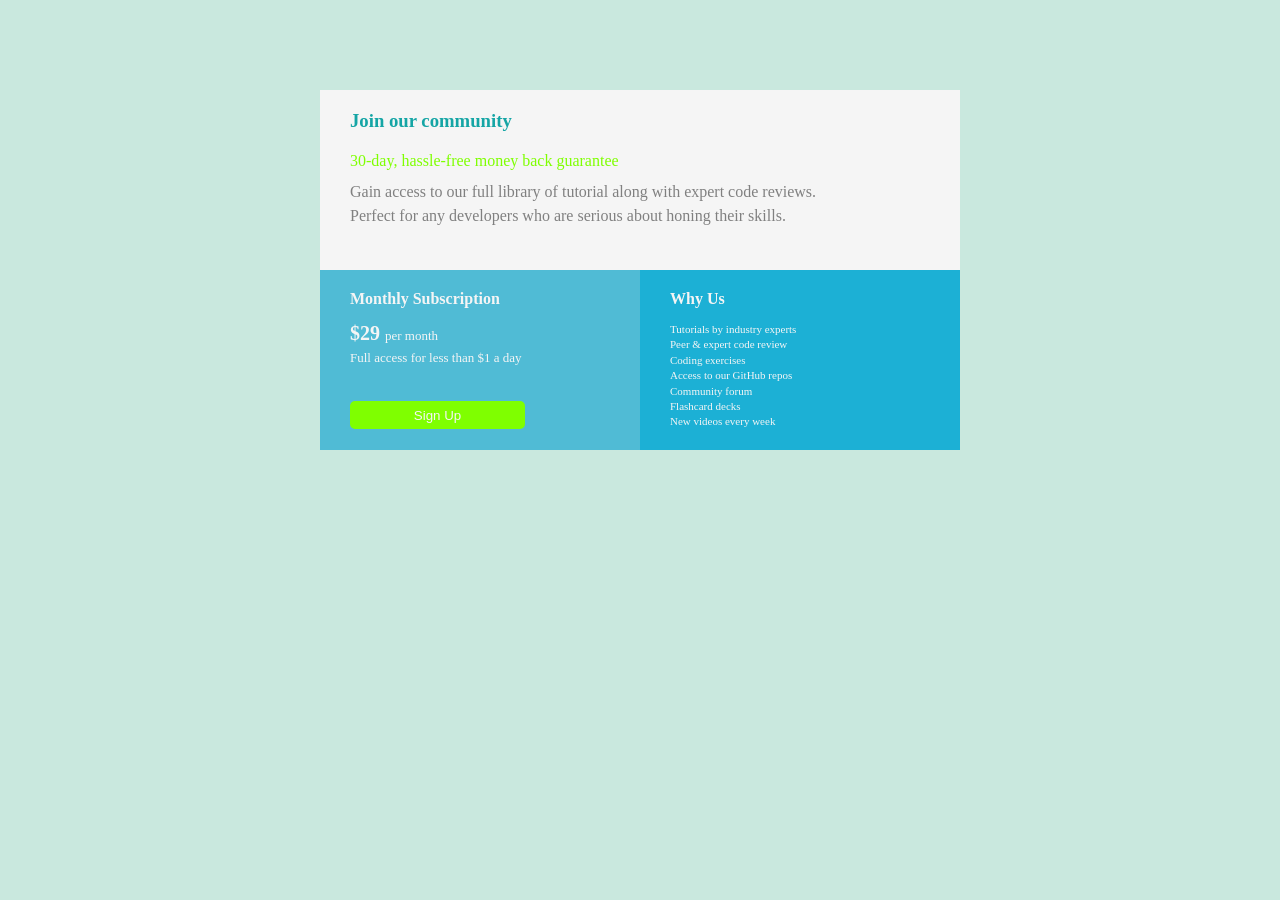
<file: index.html>
<!DOCTYPE html>
<html lang="en">
<head>
    <meta charset="UTF-8">
    <meta name="viewport" content="width=device-width, initial-scale=1.0">
    <title>SinglePrice</title>
    <link rel="stylesheet" href="SinglePrice.css">
</head>
<body>
    <div class="join">
        <h3>Join our community</h3>
        <p class="para1">30-day, hassle-free money back guarantee</p>
        <p class="para2">Gain access to our full library of tutorial along with expert code reviews.<br>
            Perfect for any developers who are serious about honing their skills.</p>
    </div>
    <!--layer-->
    <div class="main-container">
        <div class="skyblue">
            <h4>Monthly Subscription</h4>
            <p><span class="big">$29</span>per month</p>
            <p class="full">Full access for less than $1 a day</p>
            <button class="Sign-Up">Sign Up</button>
        </div>
        <div class="blue">
            <h4>Why Us</h4>
            <p>Tutorials by industry experts<br>Peer & expert code review<br>
            Coding exercises<br>
            Access to our GitHub repos<br>
            Community forum<br>
            Flashcard decks<br>
            New videos every week</p>
        </div>
    </div>
</body>
</html>
</file>
<file: SinglePrice.css>
*{
    margin: 0;
    padding: 0;
    box-sizing: border-box;
}

body{
    background-color: rgb(201, 232, 222);
    align-content: center;
    width: 100%;
    height: 100%;
}

.join{
    display: block;
    background-color: whitesmoke;
    width: 50%;
    height: 180px;
    margin-top: 90px;
    margin-left: 25%;
}

.join h3{
    color: rgb(21, 165, 165);
    padding-left: 30px;
    padding-top: 20px;
}

.para1{
    color: chartreuse;
    padding-left: 30px;
    padding-top: 20px;
}

.para2{
    color: grey;
    padding-left: 30px;
    padding-top: 10px;
    line-height: 1.5;
}

.main-container{
    display: flex;
    justify-content: flex-start;
    background-color: whitesmoke;
    width: 50%;
    height: 180px;
    margin-left: 25%;
}

.skyblue{
    display: block;
    background-color: rgb(80, 187, 213);
    width: 50%;
    height: 180px;
    margin-left: auto;
}

.skyblue h4{
    padding-left: 30px;
    padding-top: 20px;
    color: whitesmoke;
}

.skyblue p{
   padding-left: 30px;
    padding-top: 14px;
    color: whitesmoke; 
    font-size: 13px;
}

.skyblue .big{
    font-size: 20px;
    font-weight: bold;
    margin-right: 5px;
}

.skyblue .full{
    padding-top: 5px;
}

.skyblue button{
    margin-left: 30px;
    margin-top: 35px;
    width: 175px;
    height: 28px;
    background-color: chartreuse;
    color: whitesmoke;
    border: none;
    border-radius: 5px;
}

.blue{
    display: block;
    background-color: rgb(28, 176, 213);
    width: 50%;
    height: 180px;
}

.blue h4{
    padding-left: 30px;
    padding-top: 20px;
    color: whitesmoke;
}

.blue p{
    padding-left: 30px;
    padding-top: 14px;
    color: whitesmoke; 
    font-size: 11px;
    line-height: 1.4;
}
</file>
